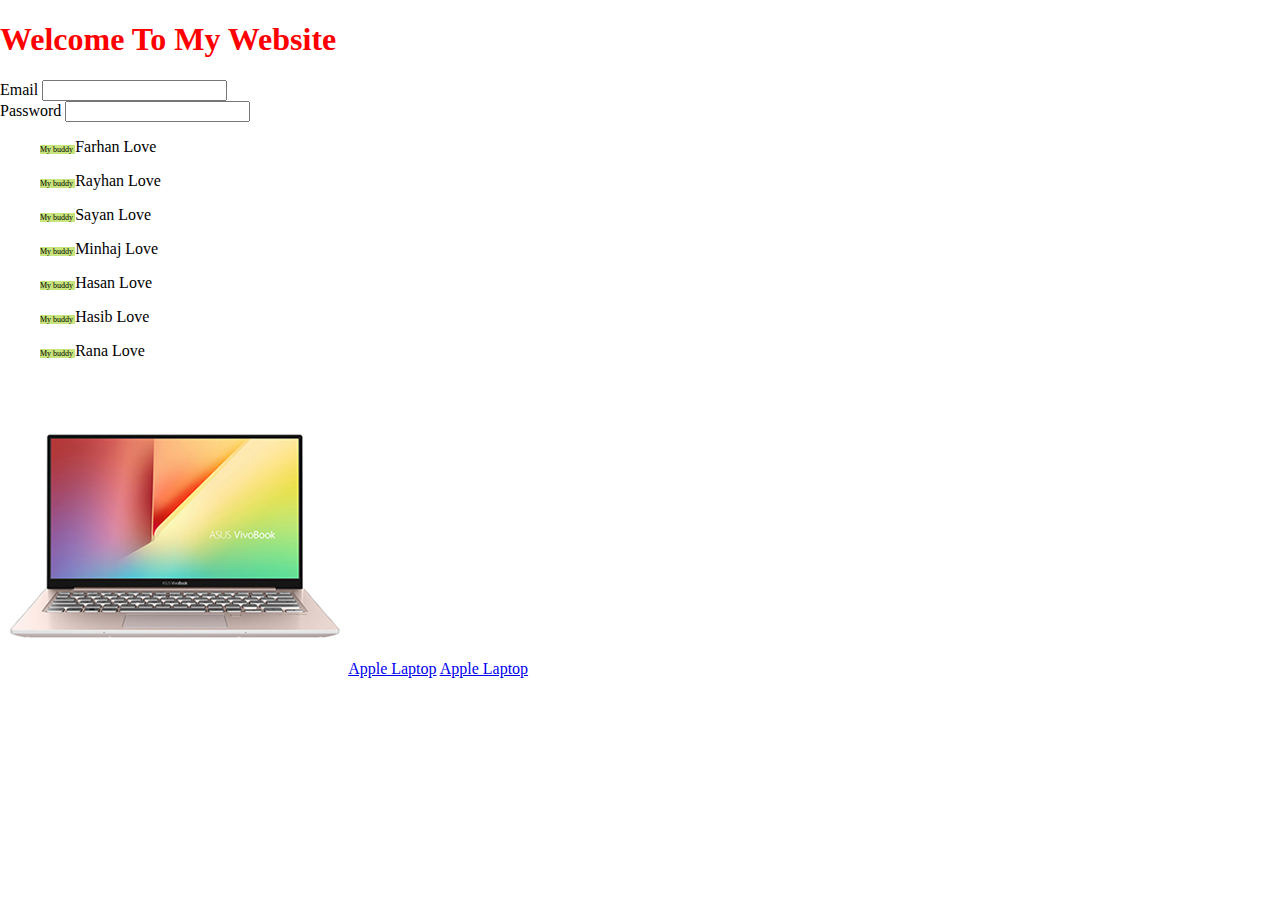
<file: index.html>
<!DOCTYPE html>
<html lang="en">
<head>
    <meta charset="UTF-8">
    <meta name="viewport" content="width=device-width, initial-scale=1.0">
    <link rel="stylesheet" href="style.css">
    <title>CSS Bonus Module</title>
</head>
<body>
    <h1>Welcome To My Website</h1>

    Email <input name="email" type="text">
    <br>
    Password <input name="password" type="text">
    
    <ul>
        <p>Farhan</p>
        <p>Rayhan</p>
        <p>Sayan</p>
        <p>Minhaj</p>
        <p>Hasan</p>
        <p>Hasib</p>
        <p>Rana</p>
    </ul>
    <br>
    
    <img src="images/product-1.png" alt="">
    <a href="https://www.hasib787.com/">Apple Laptop</a>
    <a href="https://www.apple.com/">Apple Laptop</a>
</body>
</html>
</file>
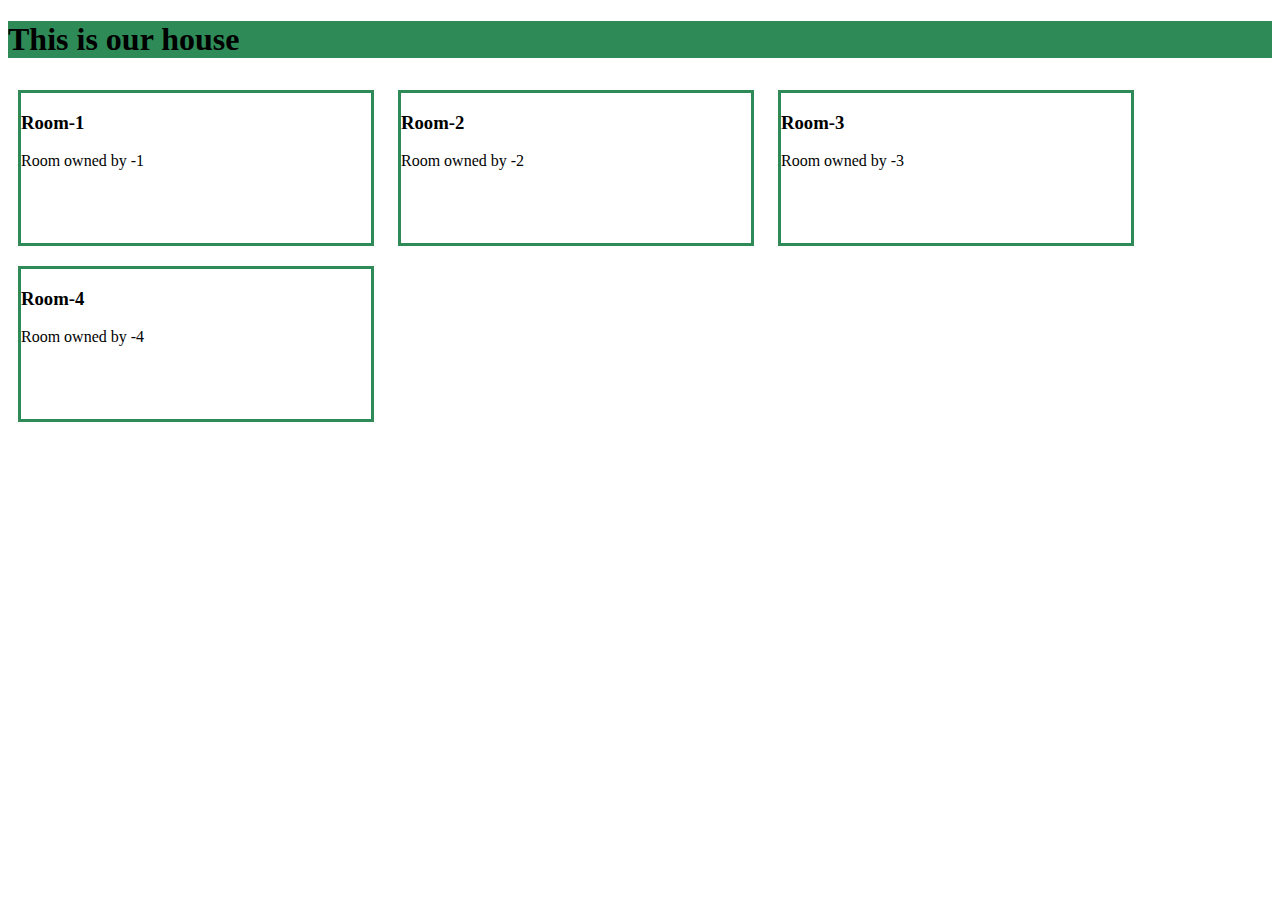
<file: display.html>
<!DOCTYPE html>
<html lang="en">
<head>
    <meta charset="UTF-8">
    <meta name="viewport" content="width=device-width, initial-scale=1.0">
    <title>Display inline block</title>
    <style>
        .room{
            height: 150px;
            width: 350px;
            border: 3px solid seagreen;
            margin: 10px;
            display: inline-block;
        }
        
        h1{
            background-color: seagreen;
        }

    </style>
</head>
<body>
    <h1>This is our house</h1>
    <div class="container">
        <div class="room">
            <h3>Room-1</h3>
            <p>Room owned by -1</p>
        </div>
        <div class="room">
            <h3>Room-2</h3>
            <p>Room owned by -2</p>
        </div>
        <div class="room">
            <h3>Room-3</h3>
            <p>Room owned by -3</p>
        </div>
        <div class="room">
            <h3>Room-4</h3>
            <p>Room owned by -4</p>
        </div>
    </div>
</body>
</html>
</file>
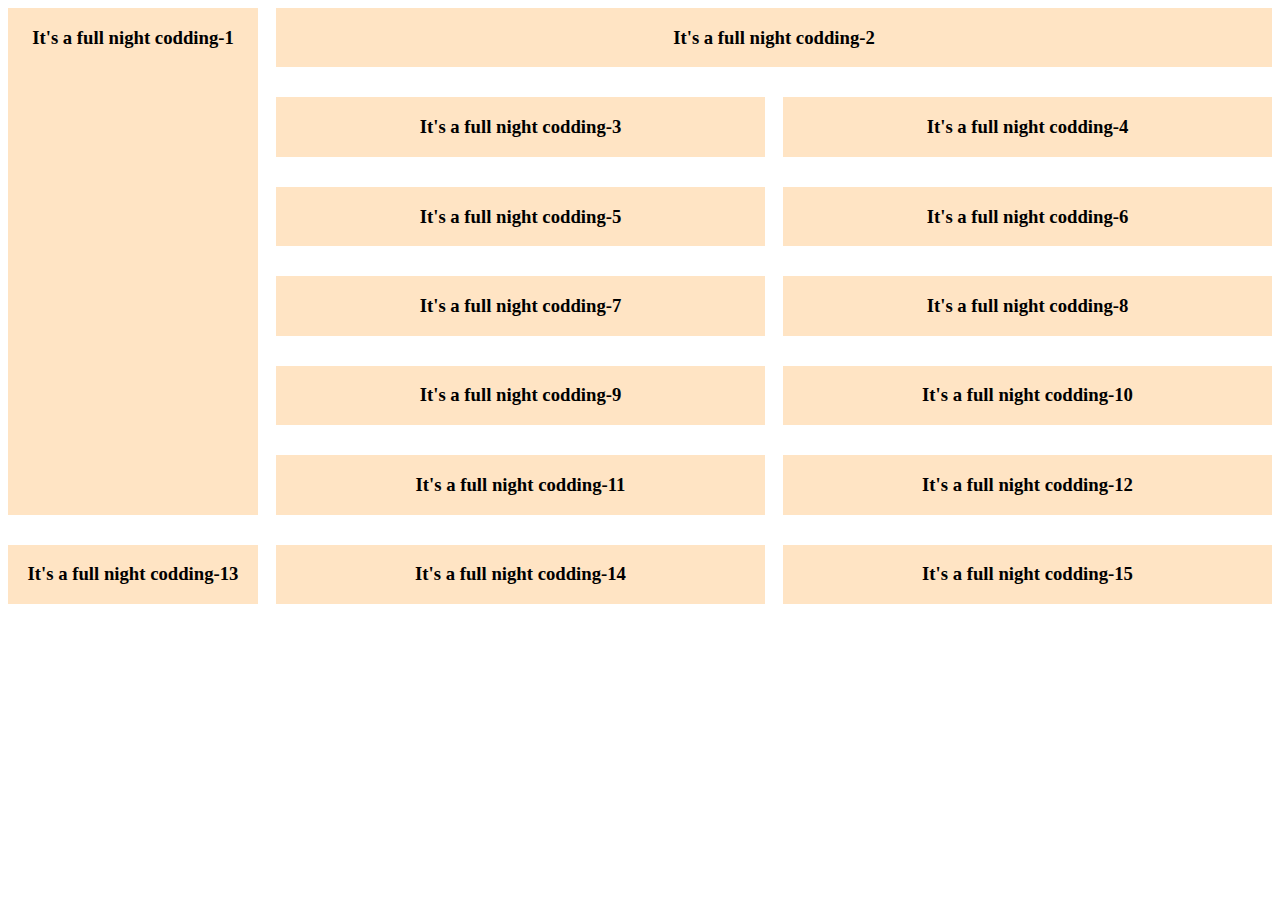
<file: grid.html>
<!DOCTYPE html>
<html lang="en">
<head>
    <meta charset="UTF-8">
    <meta name="viewport" content="width=device-width, initial-scale=1.0">
    <title>Grid Module</title>
    <style>
        .container{
            display: grid;
            grid-gap: 30px 18px;
            grid-template-columns: 250px 1fr 1fr;
        }
        .article{
            background-color:bisque;
            text-align: center;
        }
        .article-1{
            grid-row: 1/span 6;
        }
        .article-2{
            grid-column: 2/span 2;
        }
    </style>
</head>
<body>
    <section class="container">
        <article class="article article-1">
            <h3>It's a full night codding-1</h3>
        </article>
        <article class="article article-2">
            <h3>It's a full night codding-2</h3>
        </article>
        <article class="article article-3">
            <h3>It's a full night codding-3</h3>
        </article>
        <article class="article article-4">
            <h3>It's a full night codding-4</h3>
        </article>
        <article class="article article-5">
            <h3>It's a full night codding-5</h3>
        </article>
        <article class="article article-6">
            <h3>It's a full night codding-6</h3>
        </article>
        <article class="article article-7">
            <h3>It's a full night codding-7</h3>
        </article>
        <article class="article article-8">
            <h3>It's a full night codding-8</h3>
        </article>
        <article class="article article-9">
            <h3>It's a full night codding-9</h3>
        </article>
        <article class="article article-10">
            <h3>It's a full night codding-10</h3>
        </article>
        <article class="article article-11">
            <h3>It's a full night codding-11</h3>
        </article>
        <article class="article article-12">
            <h3>It's a full night codding-12</h3>
        </article>
        <article class="article article-13">
            <h3>It's a full night codding-13</h3>
        </article>
        <article class="article article-14">
            <h3>It's a full night codding-14</h3>
        </article>
        <article class="article article-15">
            <h3>It's a full night codding-15</h3>
        </article>
    </section>
</body>
</html>
</file>
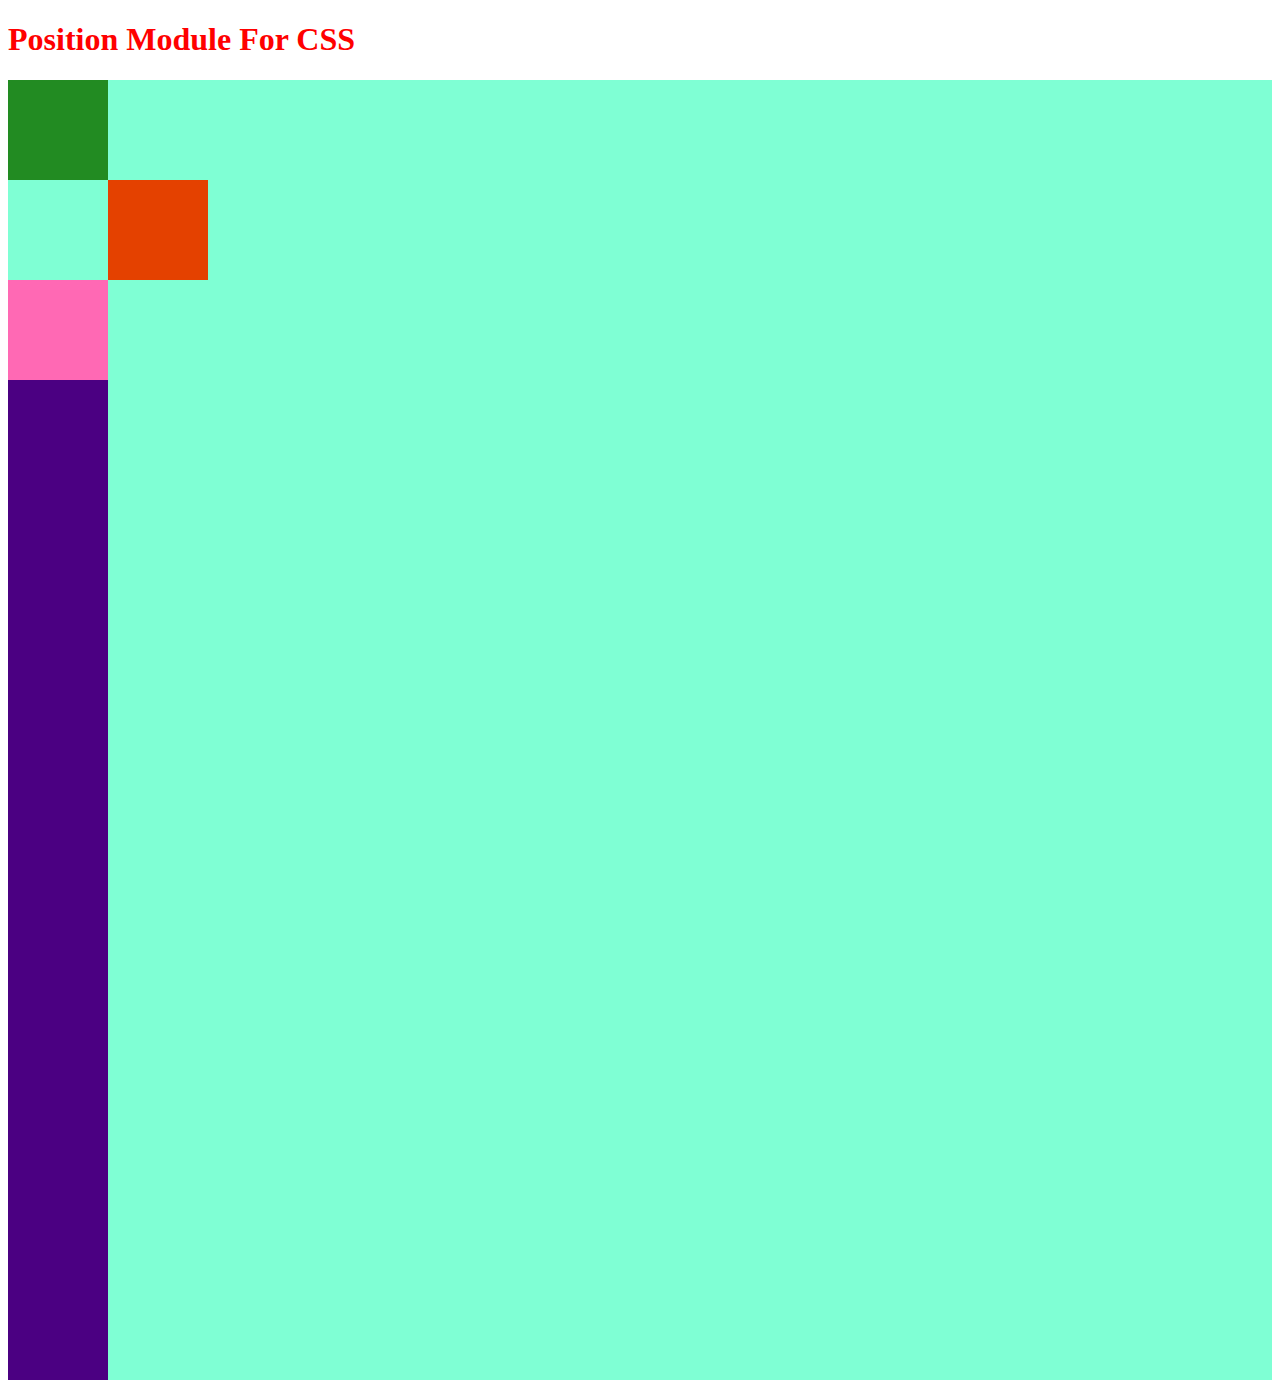
<file: position.html>
<!DOCTYPE html>
<html lang="en">
<head>
    <meta charset="UTF-8">
    <meta name="viewport" content="width=device-width, initial-scale=1.0">
    <title>Position Page</title>

    <style>
        h1{
            color: red;
        }
        .container{
            background-color: aquamarine;
        }
        div{
            height: 100px;
            width: 100px;
            background-color: indigo;
        }
        #first{
            background-color: forestgreen;
        } 
        #second{
            background-color: rgb(228, 65, 0);
            position: relative;
            left: 100px;
            
        }
        #third{
            background-color: hotpink;
        }

    </style>
</head>
<body>
        <section>
            <h1 id="module" class="css">Position Module For CSS</h1>   <!--Power of specificity-->
        </section>
        <section class="container">
            <div id="first"></div>
            <div id="second"></div>
            <div id="third"></div>

            <div></div>
            <div></div>
            <div></div>
            <div></div>
            <div></div>
            <div></div>
            <div></div>
            <div></div>
            <div></div>
            <div></div>
        </section>
</body>
</html>
</file>
<file: style.css>
body{
    margin: 0;
}
h1{
    color: red;
}
h1:hover{
    color: blue;
    font-size: 50px;
}
input:focus{
    color: blue;
    font-size: large;
}
li:last-child{
    background-color: blueviolet;
}
a:visited{
    color: blue;
}
p::before {
    content: " My buddy ";
    font-size:8px;
    background-color: rgb(200, 228, 124);
}
p::after{
    content: " Love";
    

}
</file>
